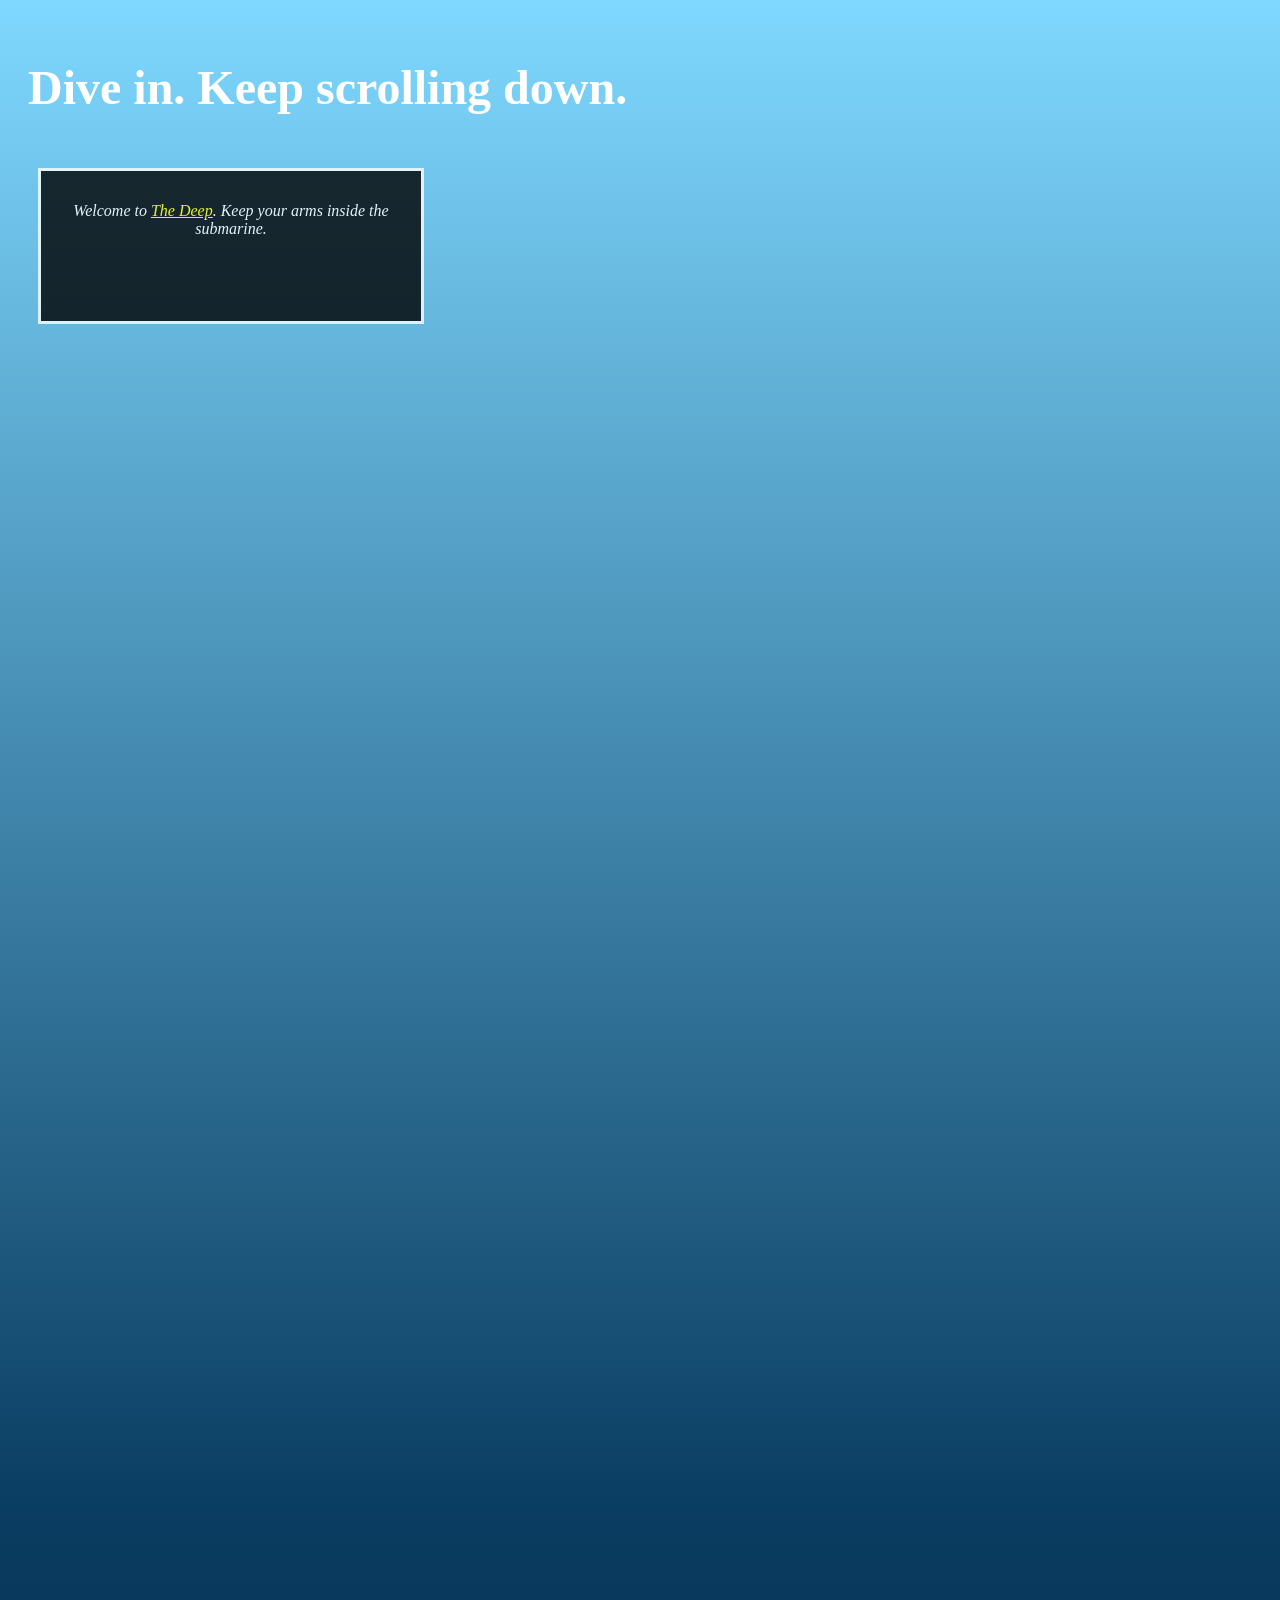
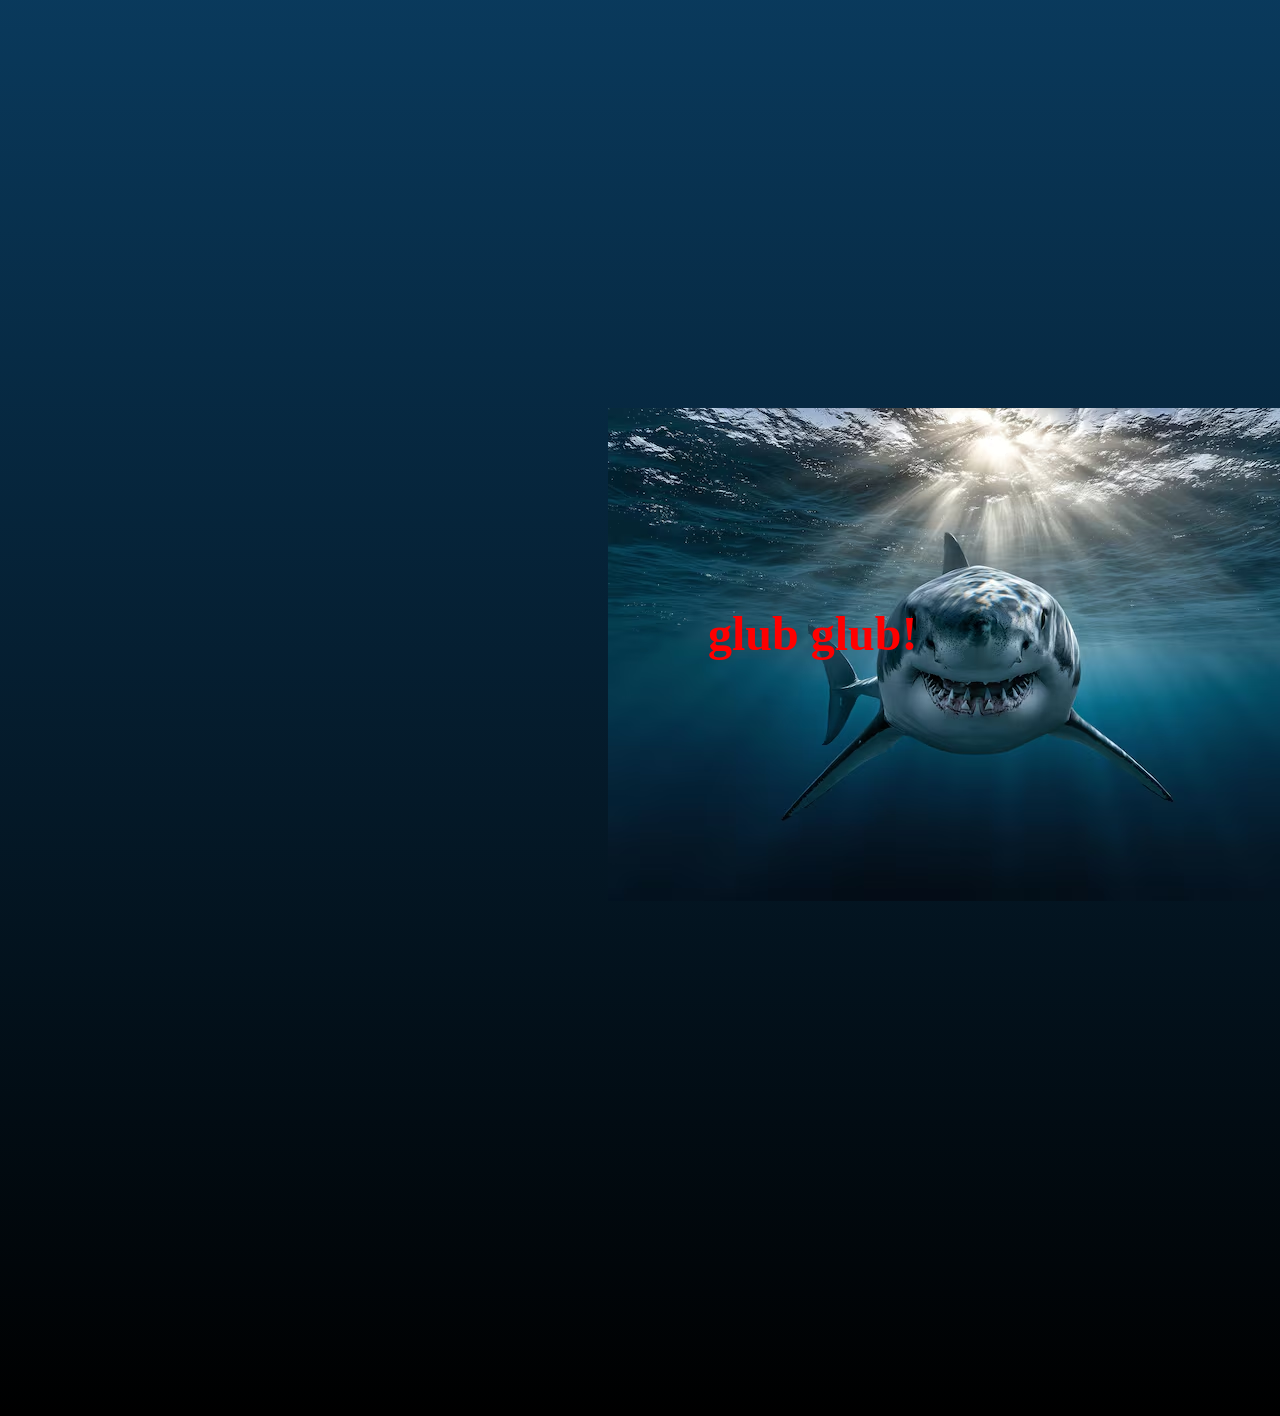
<file: bigwebsite/index.html>
<!DOCTYPE html>
<html lang="en">
<head>
  <meta charset="UTF-8">
  <title>The Deep</title>
  <meta name="viewport" content="width=device-width,initial-scale=1">
  <link rel="stylesheet" href="css/style.css">
</head>
<body>
<h1 id="title">Dive in. Keep scrolling down.</h1>
<p class="note" id="middle">1,000 feet down. It's getting dark.</p>
 <img id="Shark" src="great-white-shark.avif" alt="A Shark Swimming">
<p class="surprise">glub glub!</p>
<p class="note" id="farright">Something is watching you from over here.</p>
<p class="note" id="bottom">You reached the bottom. Nobody has been here before.</p>
<div id="sign">
<p>Welcome to <span class="glow">The Deep</span>. Keep your arms inside the submarine.</p>
</div>
</body>
</html>
</file>
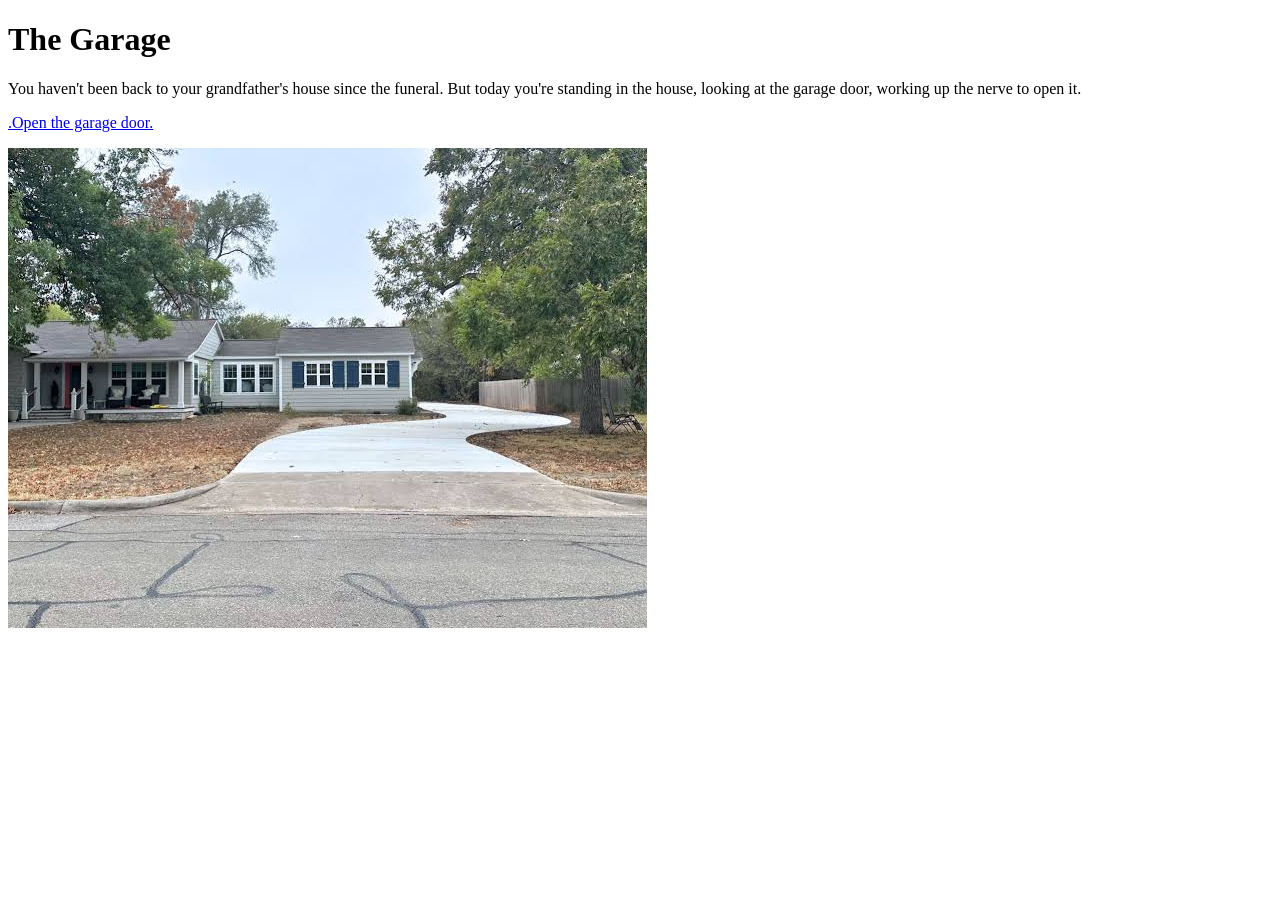
<file: hypertext/index.html>
<!DOCTYPE html>
<html lang="en">
<head>
<title>The Garage</title>
</head>
<body>
<h1>The Garage</h1>
<p>You haven't been back to your grandfather's house since the funeral. But today you're standing in the house, looking at the garage door, working up the nerve to open it. </p>

<p><a href="garage.html">.Open the garage door.</a></p>
<img src="images/housedriveway.jpg" alt="House">
</body>
</html>
</file>
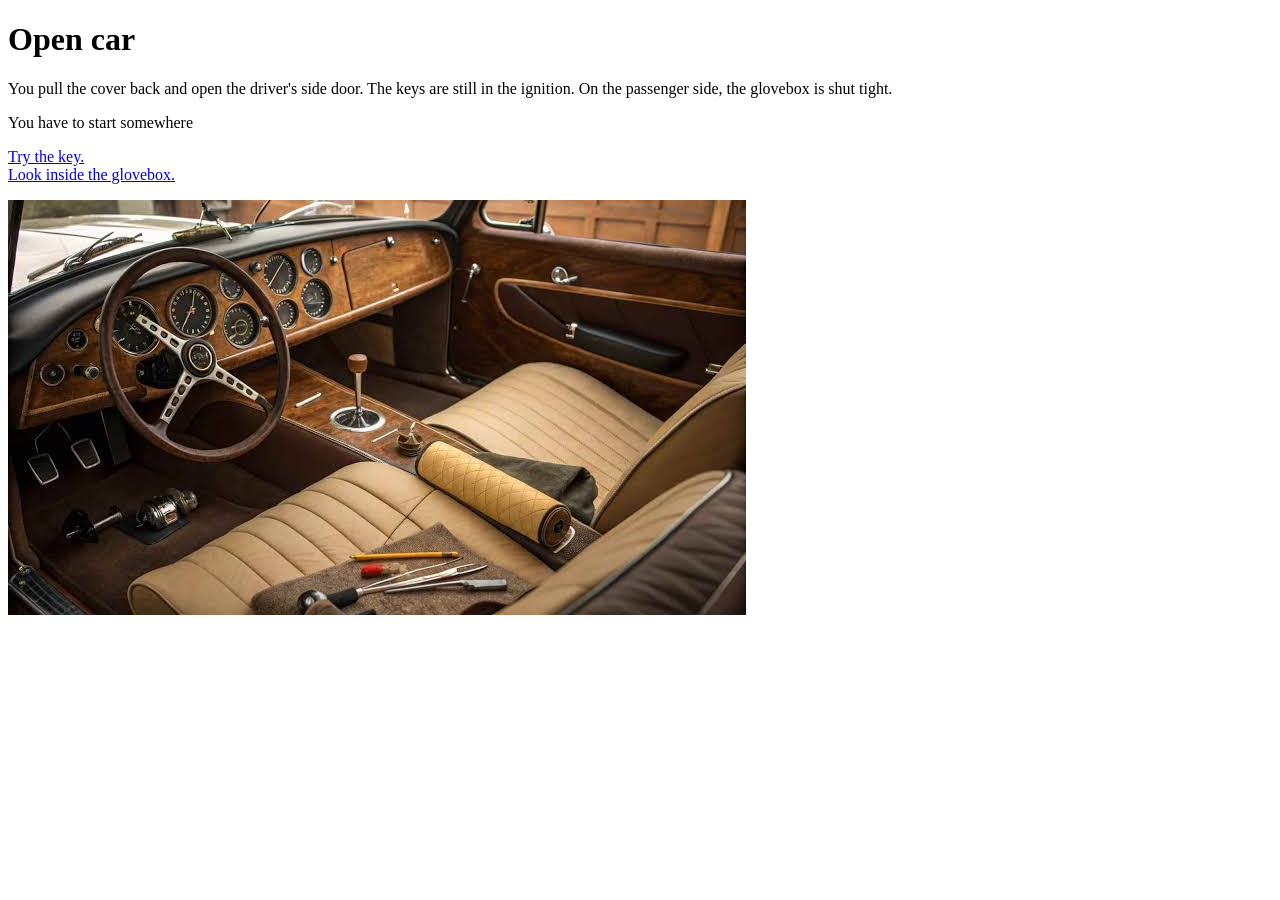
<file: hypertext/car.html>
<!DOCTYPE html>
<html lang="en">
<head>
<title>The Garage - Open Car</title>
</head>
<body>
<h1>Open car</h1>
<p>You pull the cover back and open the driver's side door. The keys are still in the ignition. On the passenger side, the glovebox is shut tight.</p>
<p>You have to start somewhere</p>
<p>
<a href="key.html">Try the key.</a><br>
<a href="glovebox.html">Look inside the glovebox.</a>
</p>
<img src="images/OldCarInterior.jpg" alt="Interior">
</body>
</html>
</file>
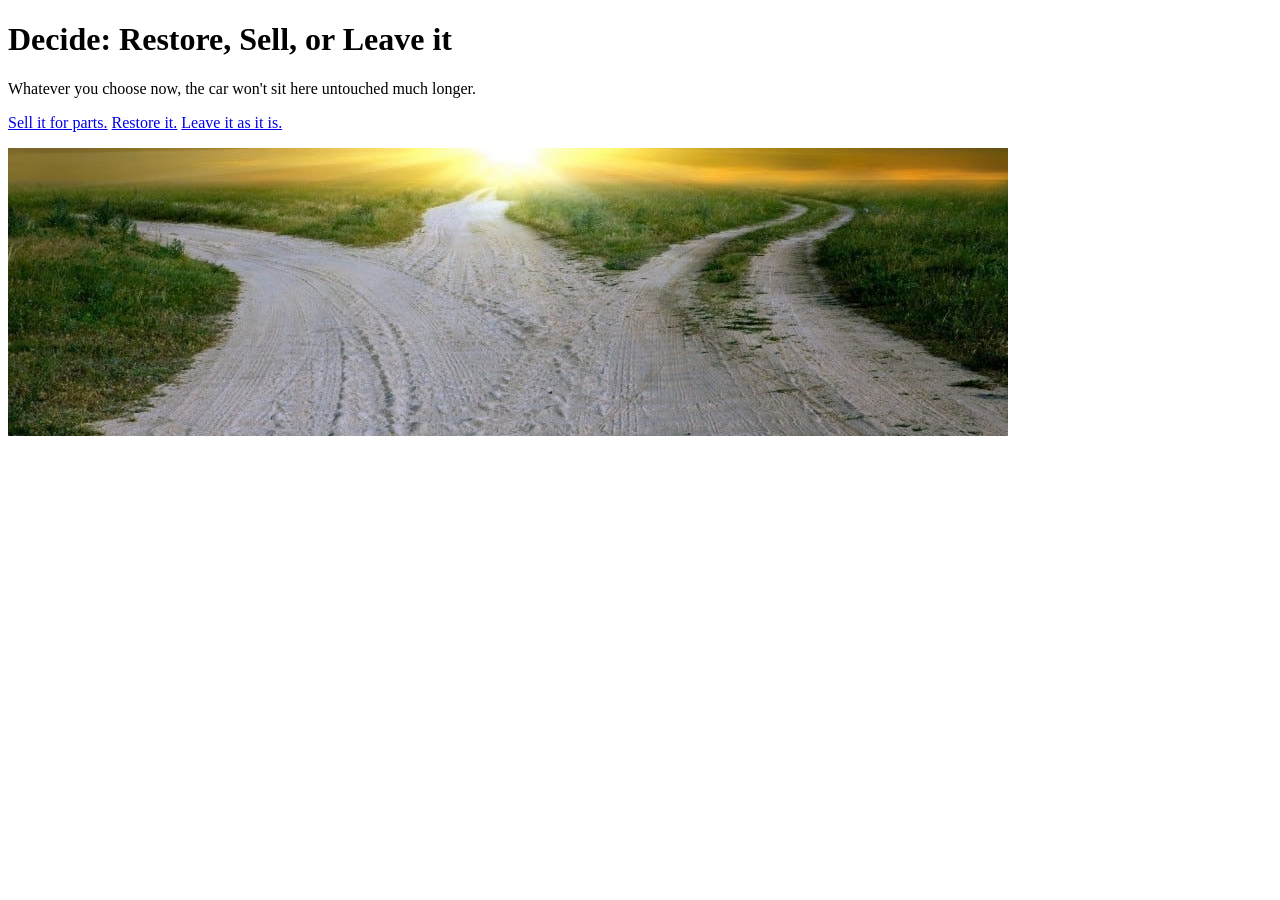
<file: hypertext/decision.html>
<!DOCTYPE html>
<html lang="en">
<head>
<title>The Garage - The Decision</title>
</head>
<body>
<h1>Decide: Restore, Sell, or Leave it</h1>
<p>Whatever you choose now, the car won't sit here untouched much longer.</p>
<p>
<a href="sold.html">Sell it for parts.</a>
<a href="restore.html">Restore it.</a>
<a href="leave.html">Leave it as it is.</a>
</p>
<img src="images/crossroads.jpg" alt="crossroads">
</body>
</html>
</file>
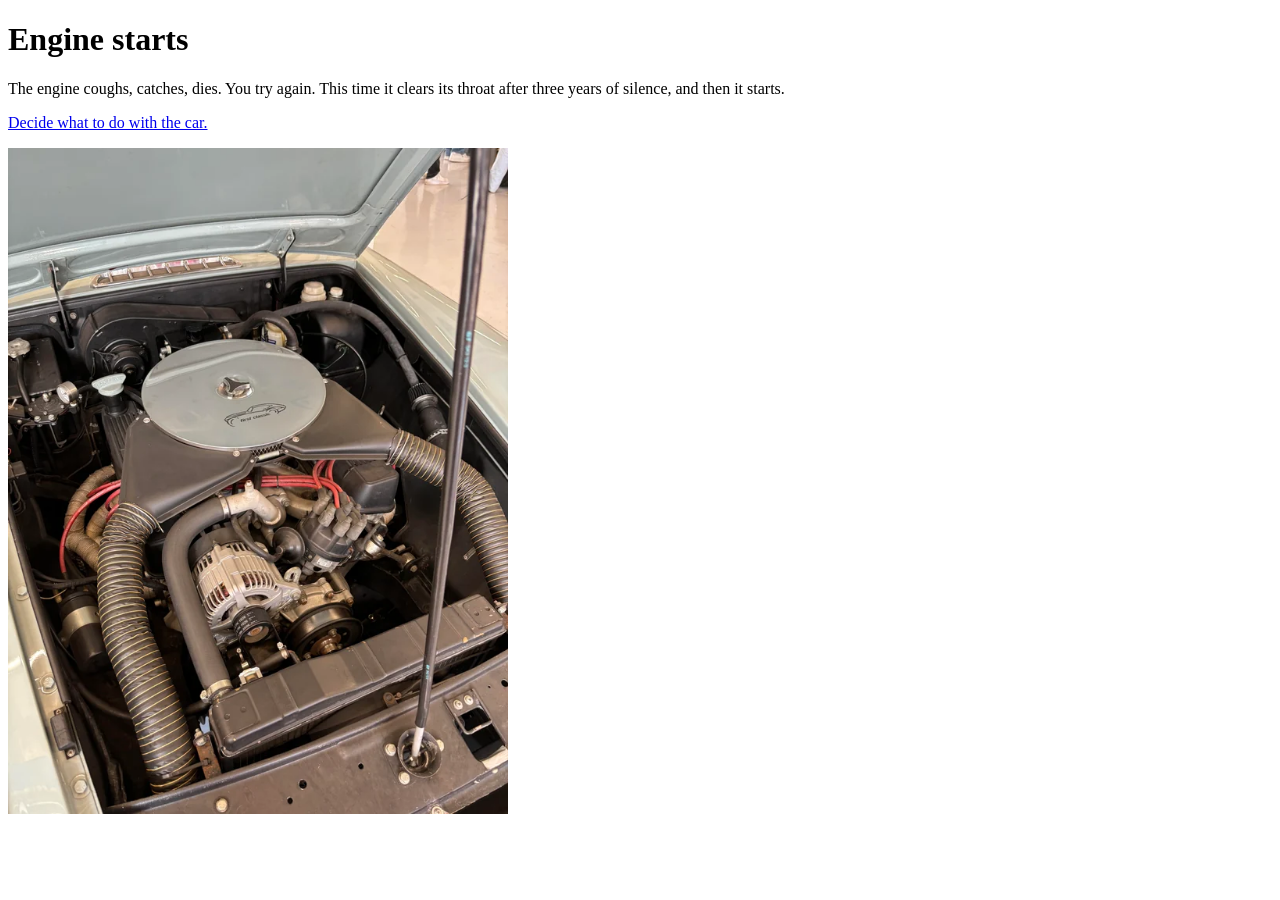
<file: hypertext/engine.html>
<!DOCTYPE html>
<html lang="en">
<head>
<title>The Garage - Engine Starts</title>
</head>
<body>
<h1>Engine starts</h1>
<p>The engine coughs, catches, dies. You try again. This time it clears its throat after three years of silence, and then it starts.</p>
<p><a href="decision.html">Decide what to do with the car.</a></p>
<img src="images/CarEngine.jpg" alt="engine"style="width:500px;">
</body>
</html>
</file>
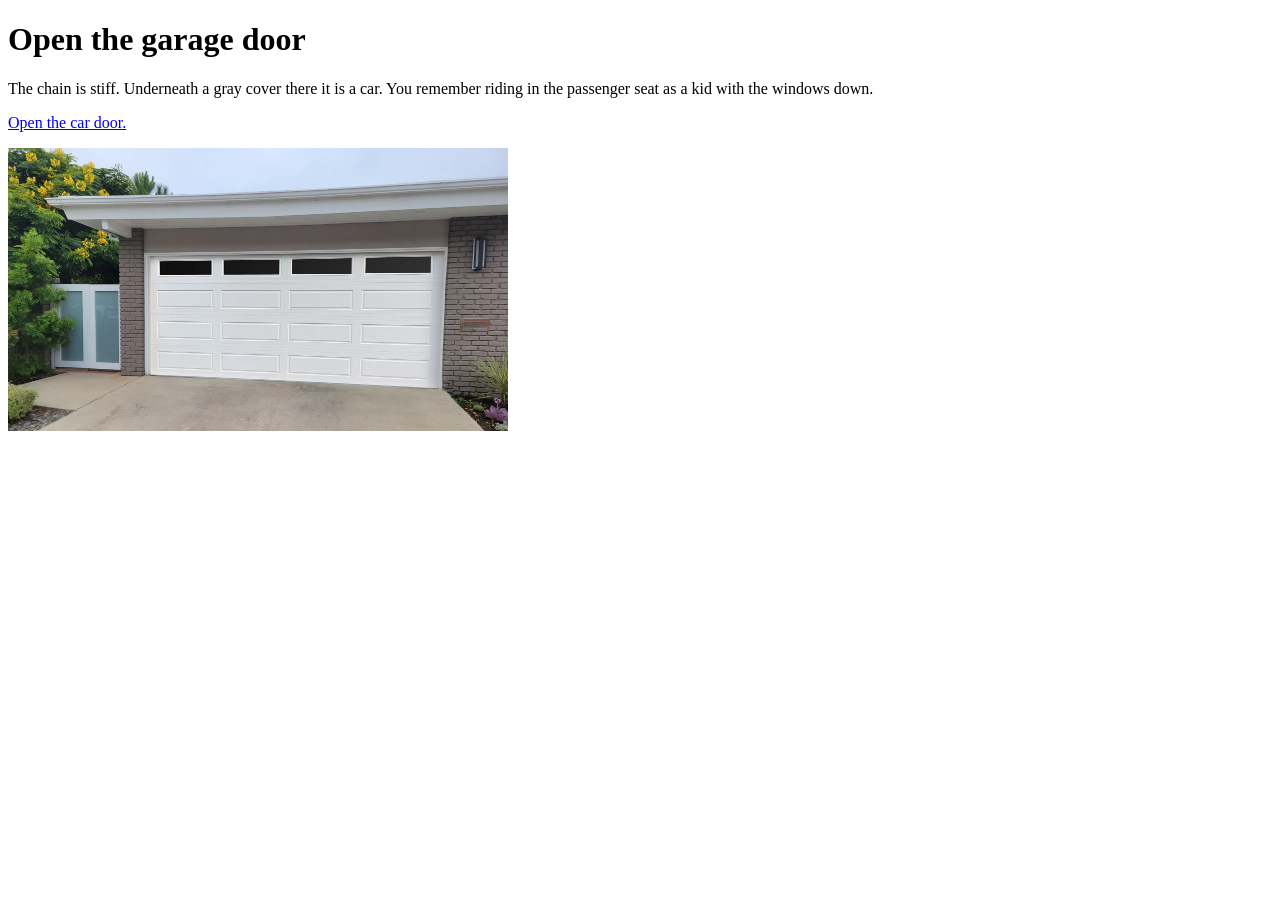
<file: hypertext/garage.html>
<!DOCTYPE html>
<html lang="en">
<head>

<title>The Garage - Open Garage Door</title>
</head>
<body>
<h1>Open the garage door</h1>
<p>The chain is stiff. Underneath a gray cover there it is a car. You remember riding in the passenger seat as a kid with the windows down.</p>
<p><a href="car.html">Open the car door.</a></p>
<img src="images/GarageDoor.jpg" alt="Door"style="width:500px;">
</body>
</html>
</file>
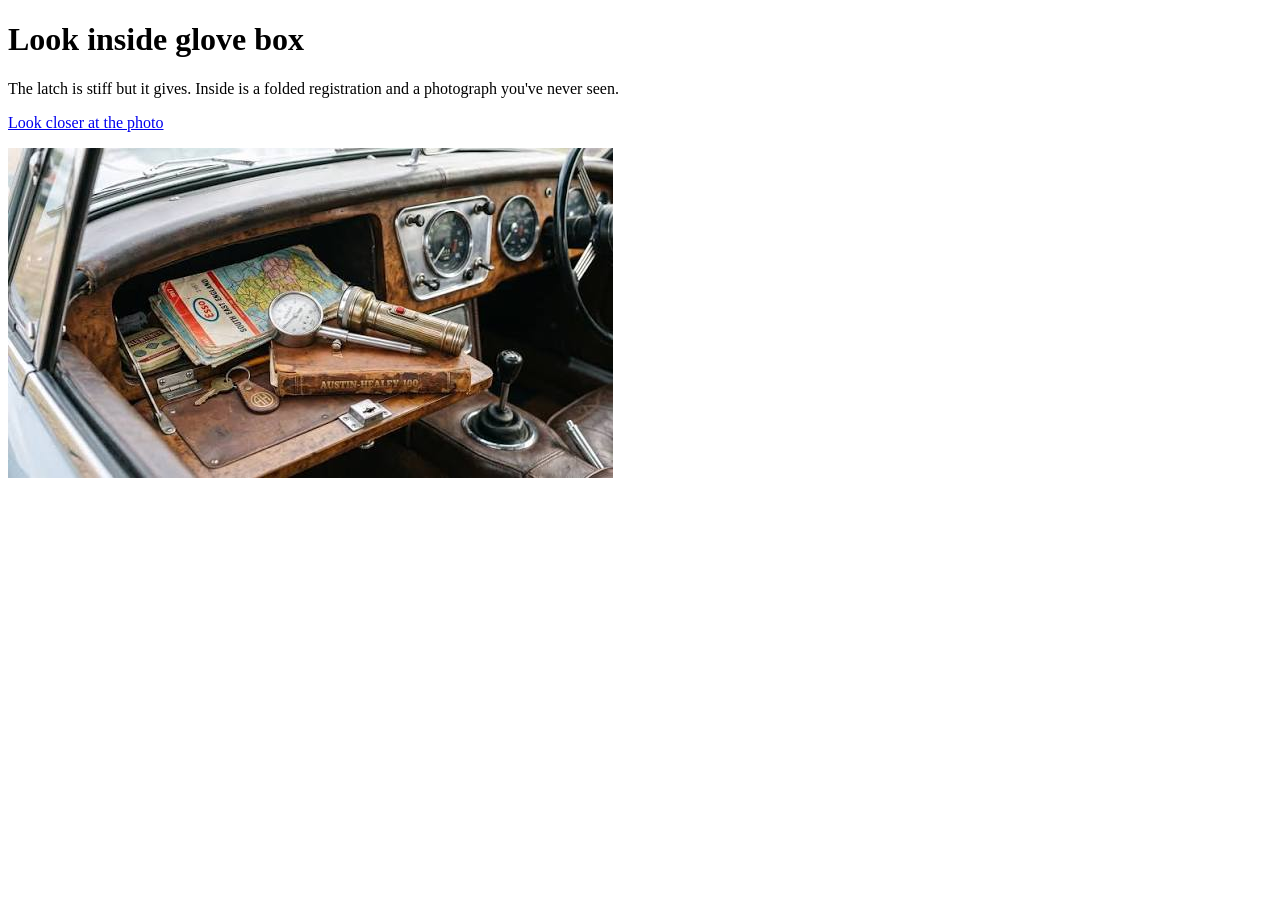
<file: hypertext/glovebox.html>
<!DOCTYPE html>
<html lang="en">
<head>
<title>The Garage - Glove Box</title>
</head>
<body>
<h1>Look inside glove box</h1>  
<p>The latch is stiff but it gives. Inside is a folded registration and a photograph you've never seen.</p>
<p><a href="photo.html">Look closer at the photo</a></p>
<img src="images/CarGloveCompartment.jpg" alt="GloveBox">
</body>
</html>
</file>
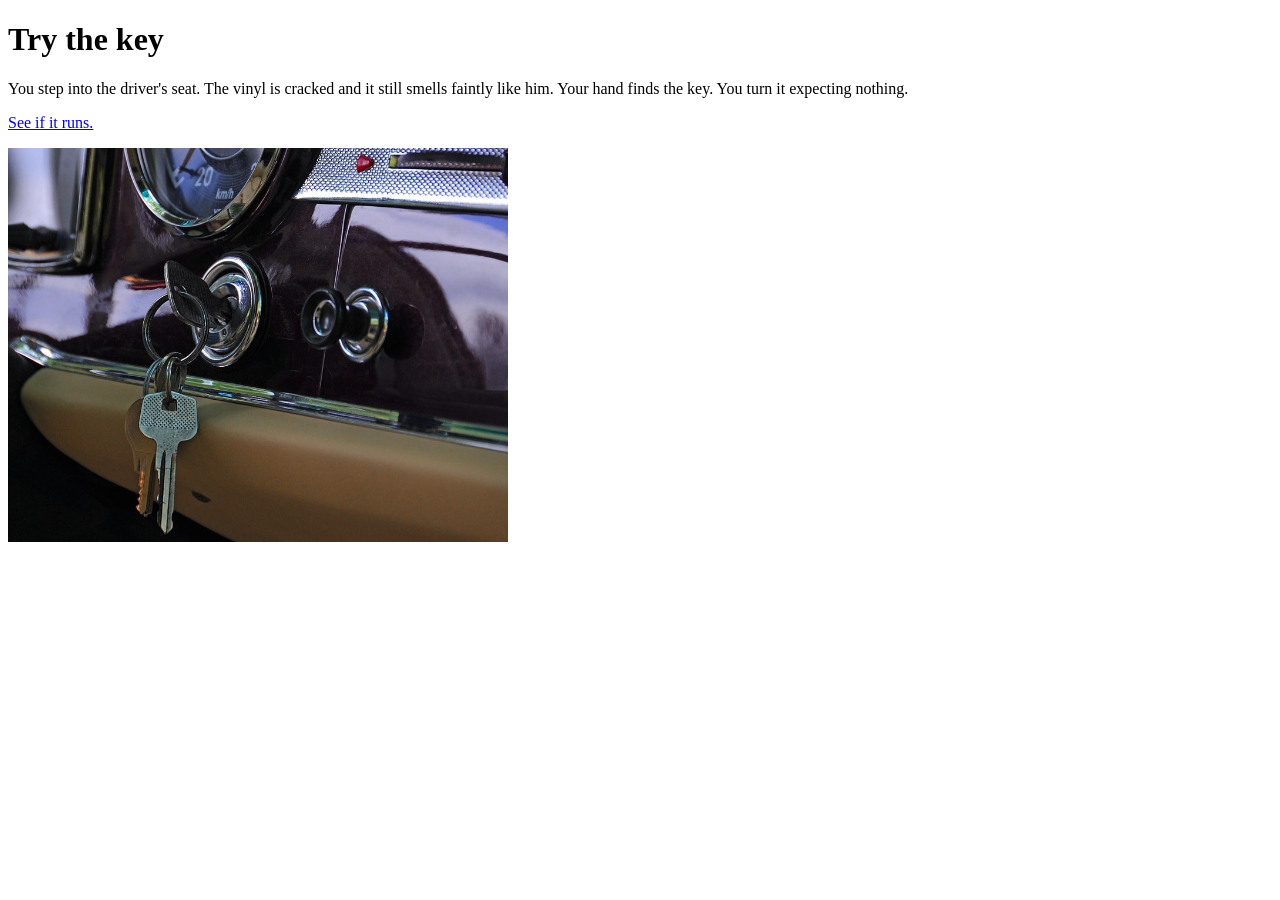
<file: hypertext/key.html>
<!DOCTYPE html>
<html lang="en">
<head>
<title>The Garage - Try The Key</title>
</head>
<body>
<h1>Try the key</h1>
<p>You step into the driver's seat. The vinyl is cracked and it still smells faintly like him. Your hand finds the key. You turn it expecting nothing.</p>
<p><a href="engine.html">See if it runs.</a></p>
<img src="images/CarIgnitionKey.jpg" alt="ignition"style="width:500px;">
</body>
</html>
</file>
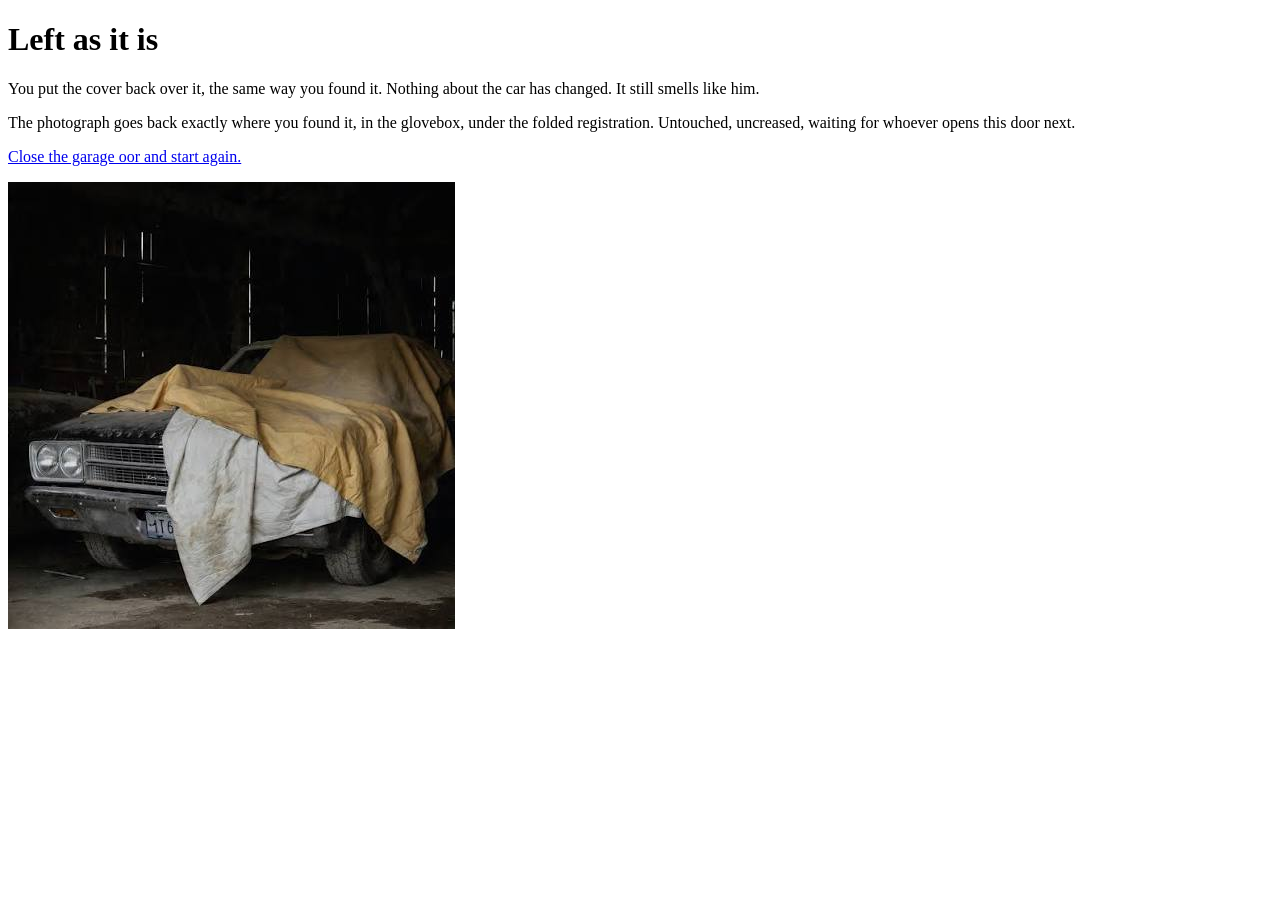
<file: hypertext/leave.html>
<!DOCTYPE html>
<html lang="en">
<head>
<title>The Garage - Left As Is</title>
</head>
<body>
<h1>Left as it is</h1>
<p>You put the cover back over it, the same way you found it. Nothing about the car has changed. It still smells like him.</p>
<p>The photograph goes back exactly where you found it, in the glovebox, under the folded registration. Untouched, uncreased, waiting for whoever opens this door next.</p>
<p><a href="index.html">Close the garage oor and start again.</a></p>
<img src="images/CarUnderTarp.jpg" alt="Tarp">
</body>
</html>
</file>
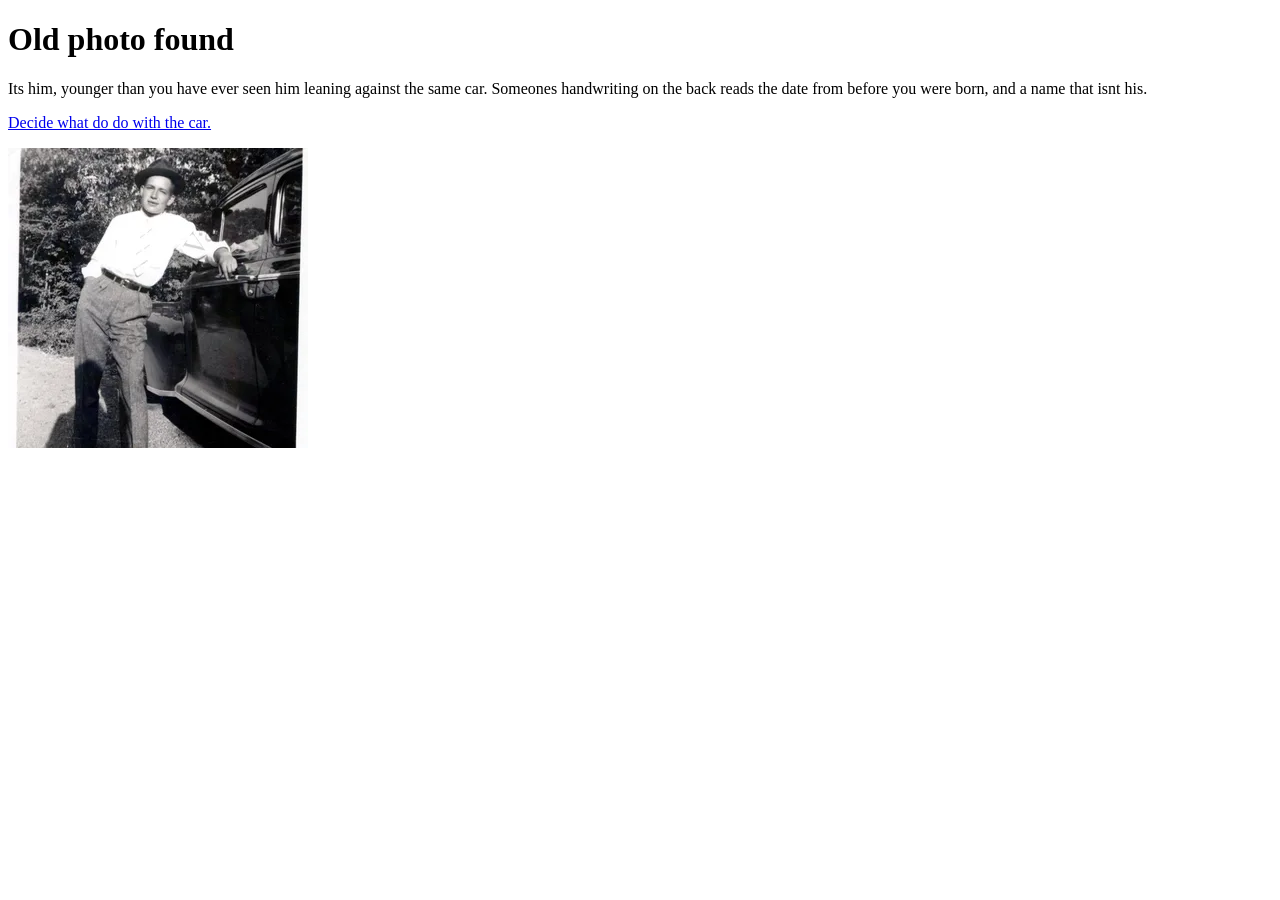
<file: hypertext/photo.html>
<!DOCTYPE html>
<html lang="en">
<head>
<title>The Garage - Old Photo</title>
</head>
<body>
<h1>Old photo found</h1>
<p>Its him, younger than you have ever seen him leaning against the same car. Someones handwriting on the back reads the date from before you were born, and a name that isnt his.</p>
<p><a href="decision.html">Decide what do do with the car.</a></p>
<img src="images/OldPhotograph.jpg" alt="Photo">
</body>
</html>
</file>
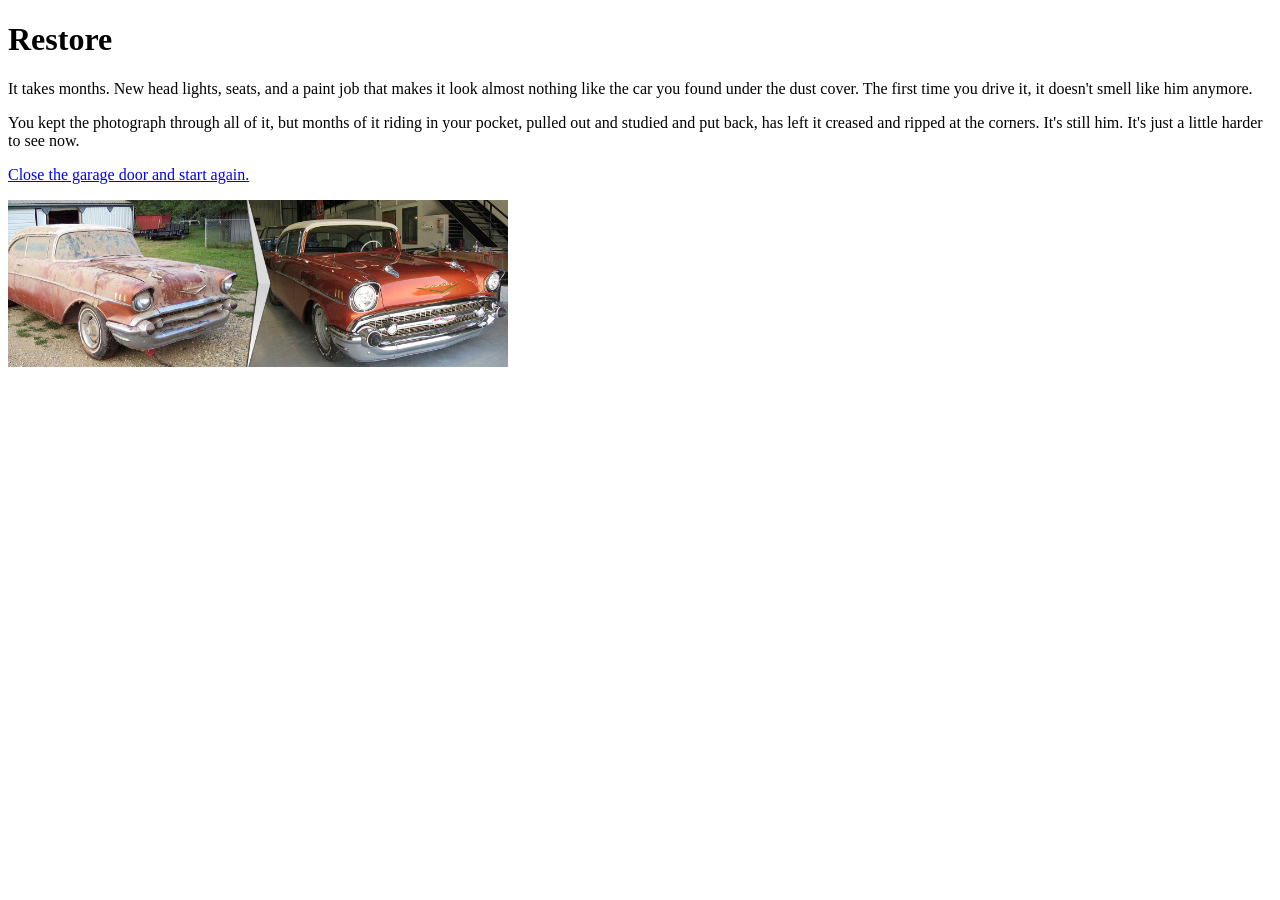
<file: hypertext/restore.html>
<!DOCTYPE html>
<html lang="en">
<head>
<title>The Garage - Restore</title>
</head>
<body>
<h1>Restore</h1>
<p>It takes months. New head lights, seats, and a paint job that makes it look almost nothing like the car you found under the dust cover. The first time you drive it, it doesn't smell like him anymore.</p>  
<p>You kept the photograph through all of it, but months of it riding in your pocket, pulled out and studied and put back, has left it creased and ripped at the corners. It's still him. It's just a little harder to see now.</p>
<p><a href="index.html">Close the garage door and start again.</a></p>
<img src="images/CarRestoration.jpg" alt="Car Restoration"style="width:500px;">
</body>
</html>
</file>
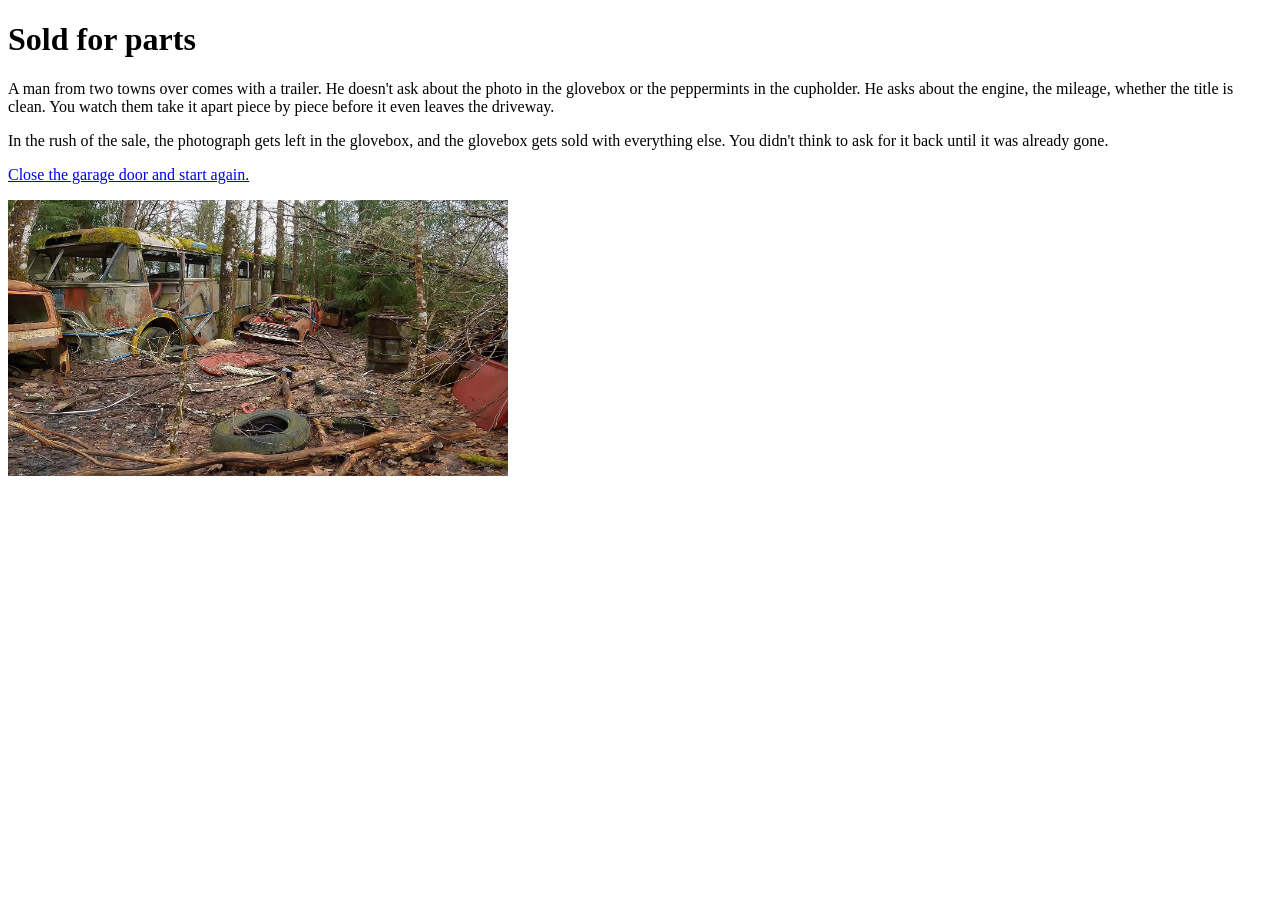
<file: hypertext/sold.html>
<!DOCTYPE html>
<html lang="en">
<head>
<title>The Garage - Sold for Parts</title>
</head>
<body>
<h1>Sold for parts</h1>
<p>A man from two towns over comes with a trailer. He doesn't ask about the photo in the glovebox or the peppermints in the cupholder. He asks about the engine, the mileage, whether the title is clean. You watch them take it apart piece by piece before it even leaves the driveway.</p>
<p>In the rush of the sale, the photograph gets left in the glovebox, and the glovebox gets sold with everything else. You didn't think to ask for it back until it was already gone.</p>
<p><a href="index.html">Close the garage door and start again.</a></p>
<img src="images/junkyard.jpg" alt="Sold"style="width:500px;">
</body>
</html>
</file>
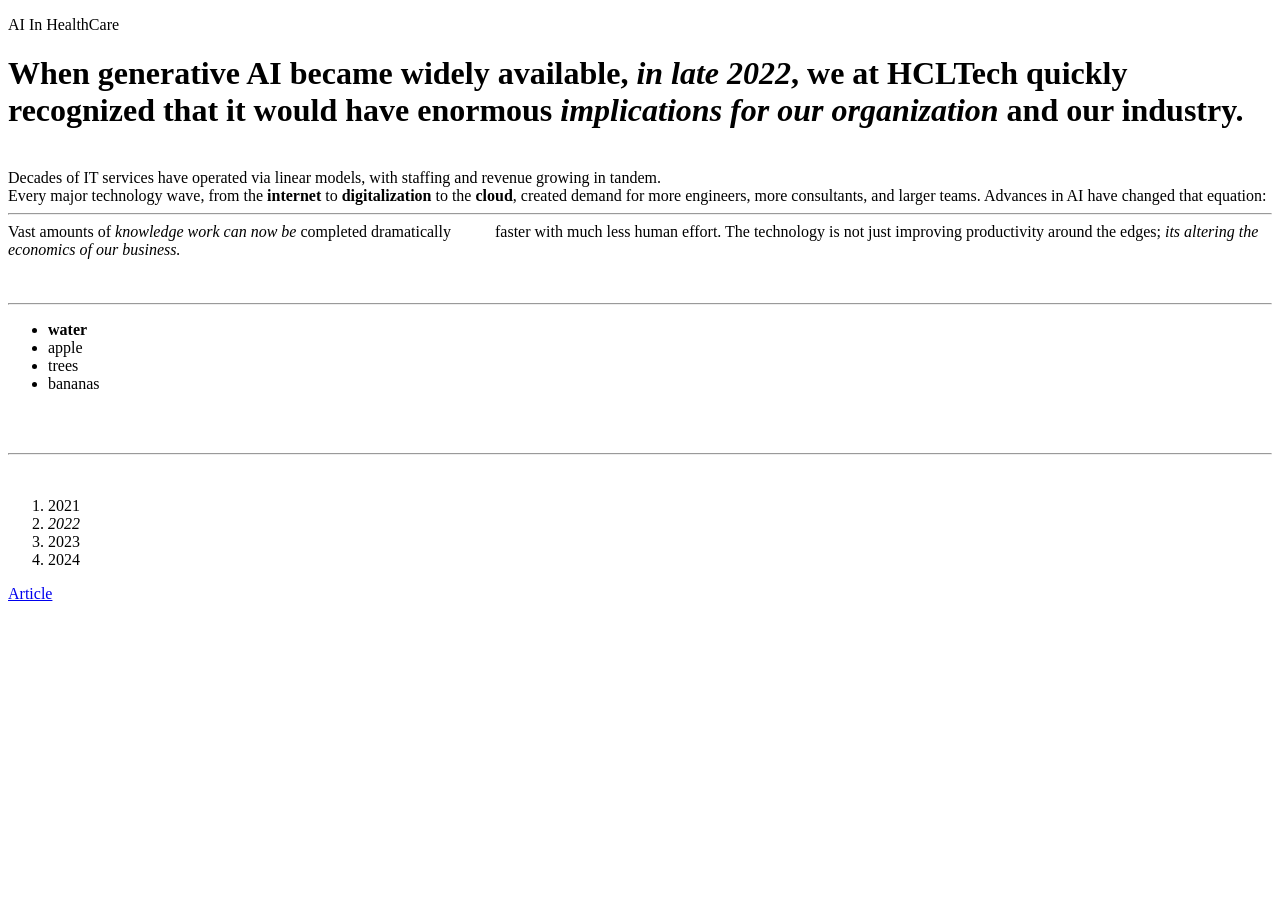
<file: Poem/poem.html>
<!DOCTYPE html>
<html lang="en">
<head>
  <meta charset="UTF-8">
  <title>The CEO of HCLTech on Pivoting for the AI Era</title>
  <meta name="viewport" content="width=device-width,initial-scale=1">
</head>
<body>
<p>AI In HealthCare</p>
<h1>When generative AI became widely available, <em>in late 2022</em>, we at HCLTech quickly recognized that it would have enormous <em>implications for our organization</em> and our industry.</h1>
<br>Decades of IT services have operated via linear models, with staffing and revenue growing in tandem.</br>
Every major technology wave, from the <b>internet</b> to <b>digitalization</b> to the <b>cloud</b>, created demand for more engineers, more consultants, and larger teams. 
Advances in AI have changed that equation: <hr>Vast amounts of <em>knowledge work can now be</em> completed dramatically&nbsp;&nbsp;&nbsp;&nbsp;&nbsp;&nbsp;&nbsp;&nbsp;&nbsp;&nbsp;&nbsp;faster with much less human effort.</hr>
The technology is not just improving productivity around the edges; <em>its altering the economics of our business.</em>
<br>
<br>
<br>
<hr>
<ul>
<li><b>water</b></li>
<li>apple</li>
<li>trees</li>
<li>bananas</li>
</ul>
<br>
<br>
<hr>
<br>
<ol>
<li>2021</li>
<li><em>2022</em></li>
<li>2023</li>
<li>2024</li>
</ol>
<a href="https://hbr.org/2026/09/the-ceo-of-hcltech-on-pivoting-for-the-ai-era?ab=HP-latest-2">Article</a>
</body>
</html>
</file>
<file: bigwebsite/css/style.css>
body {
min-width: 3000px;
min-height: 3000px;
overflow: auto;
position: relative;
background: linear-gradient(to bottom, #7fd8ff, #0a3d62, #000000);
font-family: Georgia, serif;
color: white;
}
#title {
position: absolute;
top: 20px;
left: 20px;
font-size: 3rem;
}
.note {
position: absolute;
font-size: 1.5rem;
}
#middle {
top: 1500px;
left: 1400px;
}
#farright {
top: 300px;
right: 40px;
}
#bottom {
bottom: 20px;
right: 20px;
}
#Shark {
position: absolute;
top: 2000px;
left: 600px;
z-index: 1;
}
.surprise {
position: absolute;
top: 2150px;
left: 700px;
z-index: 2;
color: red;
font-size: 3rem;
font-weight: bold;
}
#sign {
position: absolute;
top: 150px;
left: 20px;
width: 350px;
 height: 120px;
margin: 10px;
padding: 15px;
border: 3px solid white;
background-color: black;
opacity: 0.8;
text-align: center;
font-style: italic;
}
.glow {
text-decoration: underline;
color: yellow;
}
</file>
